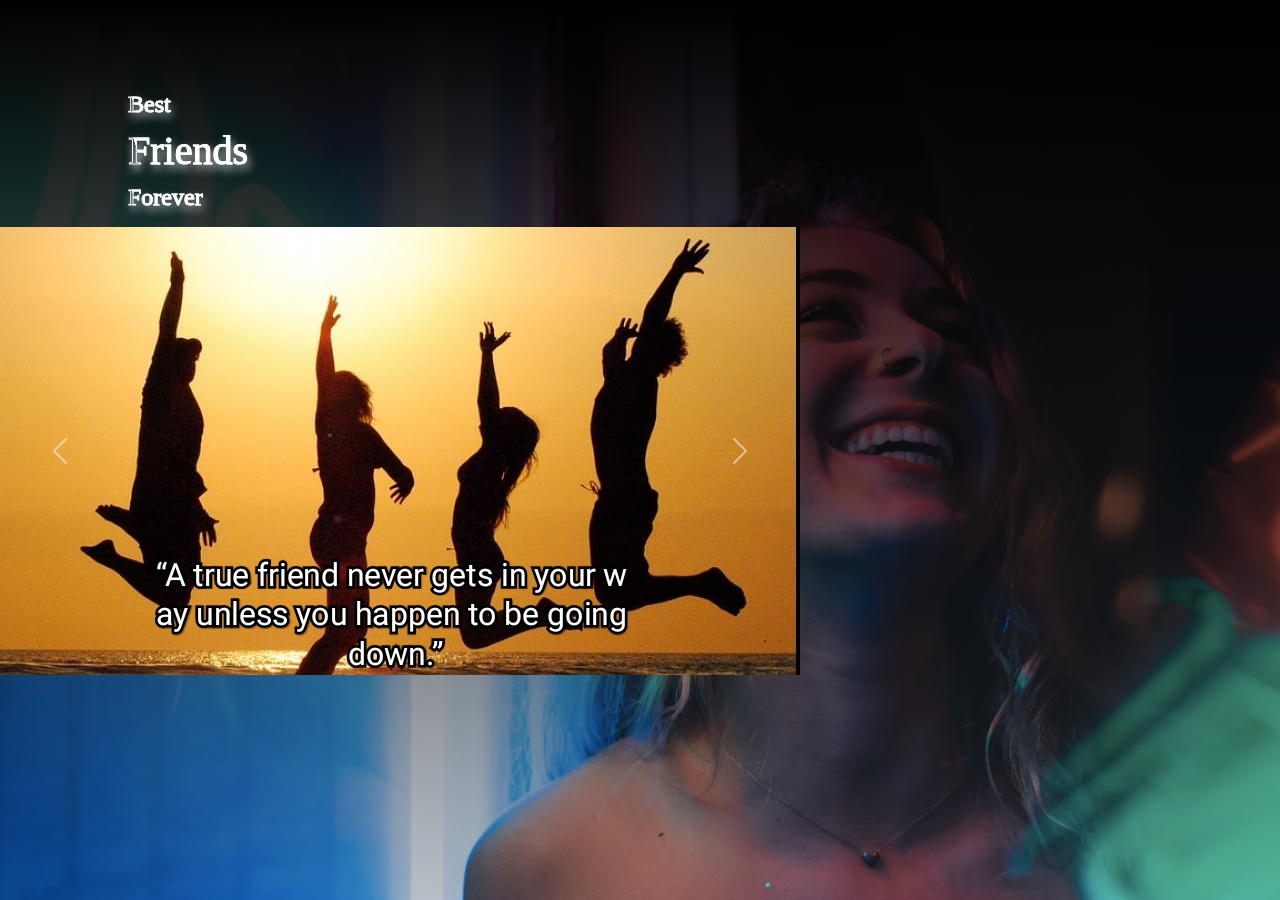
<file: index.html>
<!DOCTYPE html>
<html lang="en">
  <head>
    <meta charset="UTF-8" />
    <meta http-equiv="X-UA-Compatible" content="IE=edge" />
    <meta name="viewport" content="width=device-width, initial-scale=1.0" />
    <link rel="stylesheet" href="style.css" />
    <!-- google fonts -->
    <link rel="preconnect" href="https://fonts.googleapis.com" />
    <link rel="preconnect" href="https://fonts.gstatic.com" crossorigin />
    <!-- CSS only -->
    <link
      href="https://cdn.jsdelivr.net/npm/bootstrap@5.1.3/dist/css/bootstrap.min.css"
      rel="stylesheet"
      integrity="sha384-1BmE4kWBq78iYhFldvKuhfTAU6auU8tT94WrHftjDbrCEXSU1oBoqyl2QvZ6jIW3"
      crossorigin="anonymous"
    />
    <title>Friends Forever</title>
  </head>
  <body>
    <div id="container">
      <div class="text-box">
        <h3 id="h3">Best</h3>
        <h1 id="h1">Friends</h1>
        <h4 id="h4">Forever</h4>
      </div>
      <div id="carouselExampleControls" class="carousel slide" data-bs-ride="carousel">
  <div class="carousel-inner">
    <div class="carousel-item active">
      <img src="./img.jpg" class="d-block w-100" alt="...">
    </div>
    <div class="carousel-item">
      <img src="./img2.jpg" class="d-block w-100" alt="...">
    </div>
    <div class="carousel-item">
      <img src="./friend.jpg" class="d-block w-100" alt="3">
    </div>
  </div>
  <button class="carousel-control-prev" type="button" data-bs-target="#carouselExampleControls" data-bs-slide="prev">
    <span class="carousel-control-prev-icon" aria-hidden="true"></span>
    <span class="visually-hidden">Previous</span>
  </button>
  <button class="carousel-control-next" type="button" data-bs-target="#carouselExampleControls" data-bs-slide="next">
    <span class="carousel-control-next-icon" aria-hidden="true"></span>
    <span class="visually-hidden">Next</span>
  </button>
</div>
    </div>

<!-- JavaScript Bundle with Popper -->
<script src="https://cdn.jsdelivr.net/npm/bootstrap@5.1.3/dist/js/bootstrap.bundle.min.js" integrity="sha384-ka7Sk0Gln4gmtz2MlQnikT1wXgYsOg+OMhuP+IlRH9sENBO0LRn5q+8nbTov4+1p" crossorigin="anonymous"></script>
  </body>
</html>
</file>
<file: style.css>
*{
    padding: 0;
    margin: 0;
    box-sizing: border-box;
    font-family: sans-serif;
}

#container{
    width: 100vw;
    height: 100vh;
    background-image: linear-gradient(rgba(0,0,0.3),transparent), url(./background.png);
    background-size: cover;
    background-position: center;
    position: absolute;
}

.text-box{
    position: absolute;
    top: 10%;
    left: 10%;
    line-height: 1.5;
    font-weight: 900;
    text-shadow: 2px 5px 10px #fff;
}

#h1{
    font-size: 2.5rem;
    color: transparent;
    background: url(./back.png);
    -webkit-text-stroke: 1px #fff;
    -webkit-background-clip: text;
    background-position: 0 0;
    animation: back 10s linear infinite;
    font-family: Times New Roman;
}

#h3{
    font-size: 1.5rem;
    color: transparent;
    background: url(./back.png);
    -webkit-text-stroke: 1px #fff;
    -webkit-background-clip: text;
    background-position: 0 0;
    animation: back 10s linear infinite;
    font-family: Times New Roman;
}

#h4{
    font-size: 1.5rem;
    color: transparent;
    background: url(./back.png);
    -webkit-text-stroke: 1px #fff;
    -webkit-background-clip: text;
    background-position: 0 0;
    animation: back 10s linear infinite;
    font-family: Times New Roman
}

h5{
    text-shadow: 2px 2px 2px black;
}

@keyframes back{
    100%{
        background-position: 2000px 0;
    }
}

#carouselExampleControls{
    position: absolute;
    bottom: 25%
}
</file>
